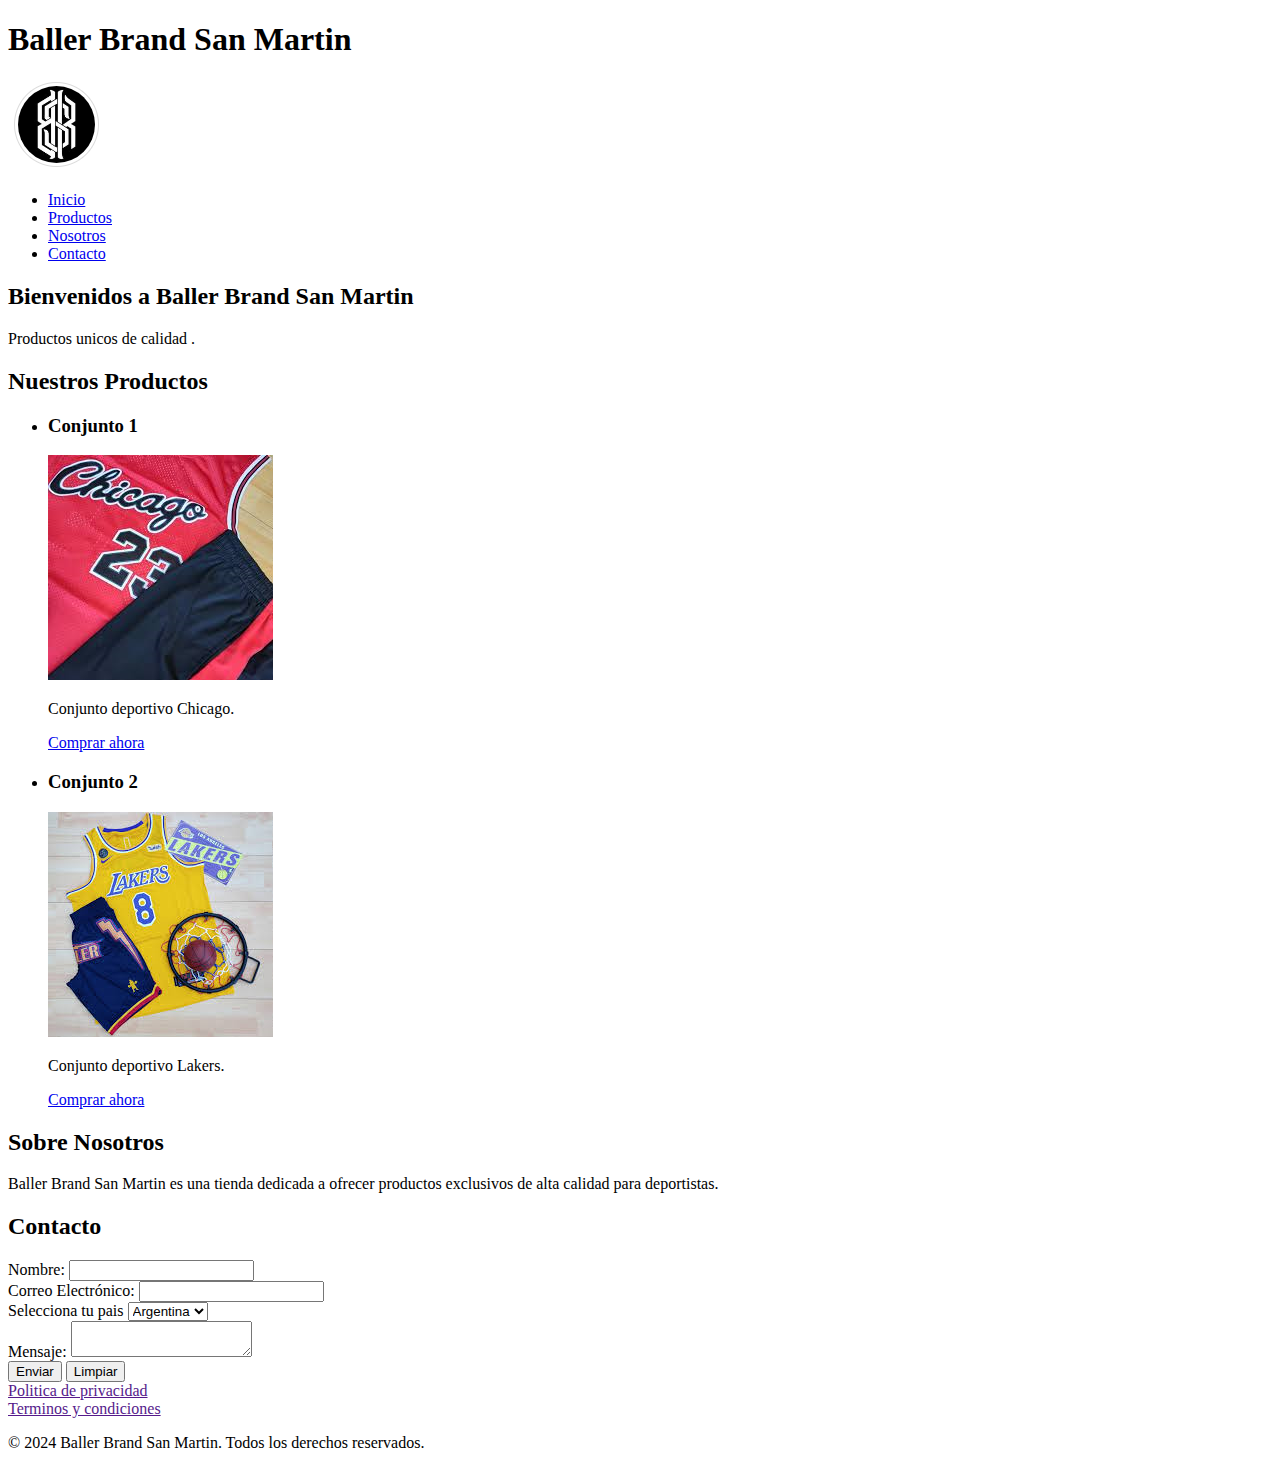
<file: Clase 1/index.html>
<!DOCTYPE html>
<html lang="en">
<head>
    <meta charset="UTF-8">
    <meta name="viewport" content="width=device-width, initial-scale=1.0">
    <title>Document</title>
    
</head>
<body>
    <!-- Encabezado -->
    <header>
        <h1>Baller Brand San Martin</h1> 
        <img src="imagenes\logo.PNG" alt="Imagen principal de Baller Brand San Martin">
        <nav>
            <ul>
                <li><a href="#inicio">Inicio</a></li>
                <li><a href="#productos">Productos</a></li>
                <li><a href="#nosotros">Nosotros</a></li>
                <li><a href="#contacto">Contacto</a></li>
            </ul>
        </nav>
    </header>
    <main>
        <!-- Sección de inicio -->
        <section id="inicio">
            <h2>Bienvenidos a Baller Brand San Martin</h2>
            <p>Productos unicos de calidad .</p>
            
        </section>
    
        <!-- Sección de productos -->
        <section id="productos">
            <h2>Nuestros Productos</h2>
            <ul>
                <li>
                    <h3>Conjunto 1</h3>
                    <img src="imagenes\ropa.png" alt="Producto 1">
                    <p>Conjunto deportivo Chicago.</p>
                    <a href="#link futoro a carrito de compra">Comprar ahora</a>
                </li>
                <li>
                    <h3>Conjunto 2</h3>
                    <img src="imagenes\ropa_2.png" alt="Producto 2">
                    <p>Conjunto deportivo Lakers.</p>
                    <a href="link futuro a carrito de compra ">Comprar ahora</a>
                </li>
                <!-- aca voy cargando mas cosas-->
            </ul>
        </section>
    
        <!-- Sección sobre nosotros -->
        <section id="nosotros">
            <h2>Sobre Nosotros</h2>
            <article>Baller Brand San Martin es una tienda dedicada a ofrecer productos exclusivos de alta calidad para deportistas.</article>
            <!-- Aquí puedes agregar más información sobre la tienda -->
        </section>
    
        <!-- aca pongo el apartado de contactos  -->
        <section id="contacto">
            <h2>Contacto</h2>
            <form action="aca iria la ruta del servidor de correo" method="post">
                <label for="nombre">Nombre:</label>
                <input type="text" id="nombre" name="nombre" required>
                <br>
                <label for="email">Correo Electrónico:</label>
                <input type="email" id="email" name="email" required>
                <br>
                <label for="pasi">Selecciona tu pais</label>
                <select name ="" id="pais">
                    <option value="argentina">Argentina</option>
                    <option value="uruguay">Uruguay</option>
                    <option value="brasil">Brasil</option>
                </select>
                <br>
                <label for="mensaje">Mensaje:</label>
                <textarea id="mensaje" name="mensaje" required></textarea>
                <br>
                <button type="submit">Enviar</button>
                <button type="reset">Limpiar</button>
            </form>
        </section>
    </main>
        <!-- aca va el ecrito de derechos de autor -->
    <footer>
        <li><a href="">Politica de privacidad</a></li>
        <li><a href="">Terminos y condiciones</a></li>
        <p>&copy; 2024 Baller Brand San Martin. Todos los derechos reservados.</p>
    </footer>
        <!-- JavaScript: aca voy a agregar los comandos de Java scrip , capas pop up con notificaciones     -->
</body>
</html>
</file>
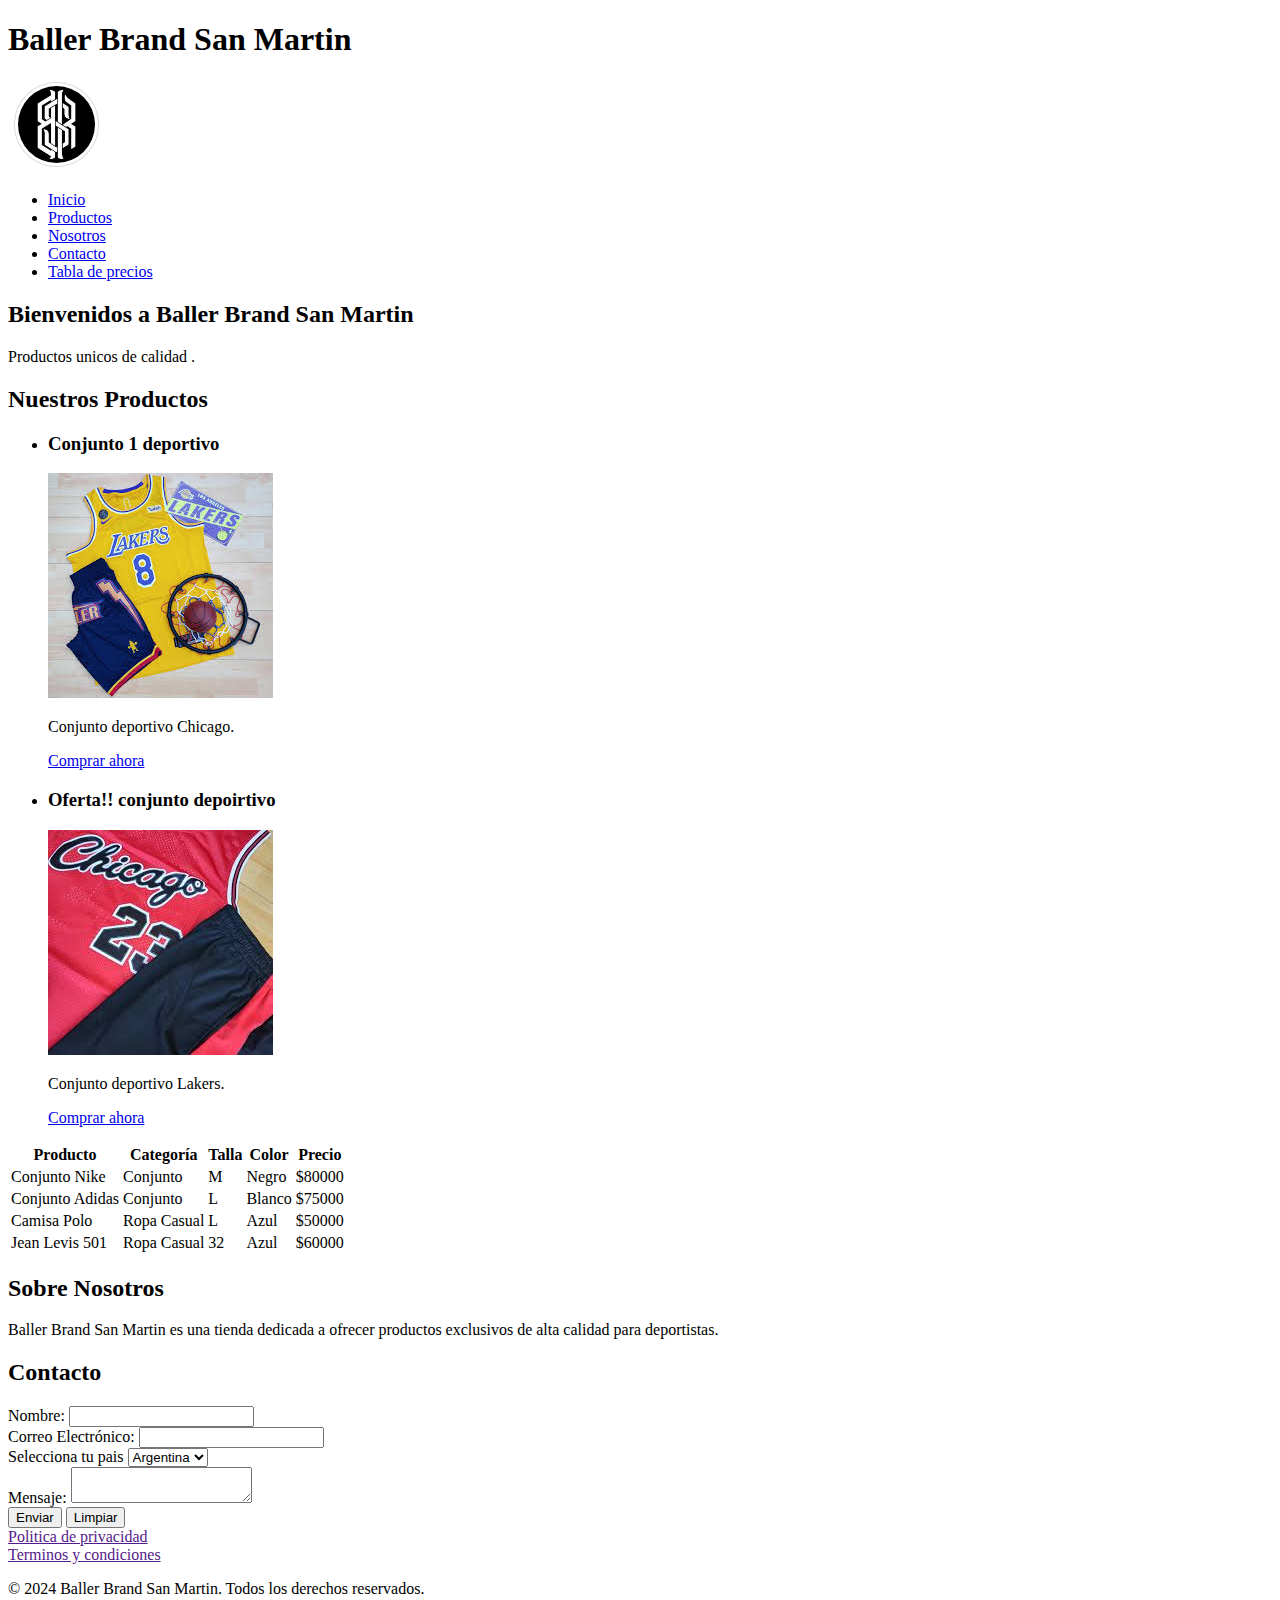
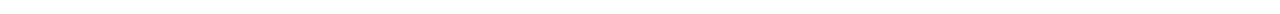
<file: docs/index.html>
<!DOCTYPE html>
<html lang="en">
<head>
    <meta charset="UTF-8">
    <meta name="viewport" content="width=device-width, initial-scale=1.0">
    <title>Baller Brand San Martin</title>
    
</head>
<body>
    <!-- Encabezado -->
    <header>
        <h1>Baller Brand San Martin</h1> 
        <img src="imagenes\logo.PNG" alt="Imagen principal de Baller Brand San Martin">
        <nav>
            <ul>
                <li><a href="#inicio">Inicio</a></li>
                <li><a href="#productos">Productos</a></li>
                <li><a href="#nosotros">Nosotros</a></li>
                <li><a href="#contacto">Contacto</a></li>
                <li><a href="#tabla_precios">Tabla de precios</a></li>
            </ul>
        </nav>
    </header>
    <main>
        <!-- Sección de inicio -->
        <section id="inicio">
            <h2>Bienvenidos a Baller Brand San Martin</h2>
            <p>Productos unicos de calidad .</p>
            
        </section>
    
        <!-- Sección de productos -->
        <section id="productos">
            <h2>Nuestros Productos</h2>
            <ul>
                <li>
                    <h3>Conjunto 1 deportivo</h3>
                    <img src="imagenes\ropa_2.png" alt="Producto 1">
                    <p>Conjunto deportivo Chicago.</p>
                    <a href="#link futoro a carrito de compra">Comprar ahora</a>
                </li>
                <li>
                    <h3>Oferta!! conjunto depoirtivo </h3>
                    <img src="imagenes\ropa.png" alt="Producto 2">
                    <p>Conjunto deportivo Lakers.</p>
                    <a href="link futuro a carrito de compra ">Comprar ahora</a>
                </li>
                <!-- aca voy cargando mas cosas-->
            </ul>
        </section>
        <section id="tabla_precios">
        <table>
            <thead>
                <tr>
                    <th>Producto</th>
                    <th>Categoría</th>
                    <th>Talla</th>
                    <th>Color</th>
                    <th>Precio</th>
                </tr>
            </thead>
            <tbody>
                <tr>
                    <td>Conjunto  Nike</td>
                    <td>Conjunto </td>
                    <td>M</td>
                    <td>Negro</td>
                    <td>$80000</td>
                </tr>
                <tr>
                    <td>Conjunto  Adidas</td>
                    <td>Conjunto </td>
                    <td>L</td>
                    <td>Blanco</td>
                    <td>$75000</td>
                </tr>
                <tr>
                    <td>Camisa Polo  </td>
                    <td>Ropa Casual</td>
                    <td>L</td>
                    <td>Azul</td>
                    <td>$50000</td>
                </tr>
                <tr>
                    <td>Jean Levis 501</td>
                    <td>Ropa Casual</td>
                    <td>32</td>
                    <td>Azul</td>
                    <td>$60000</td>
                </tr>
            </tbody>
        </table>
    </section>
        <!-- Sección sobre nosotros -->
        <section id="nosotros">
            <h2>Sobre Nosotros</h2>
            <article>Baller Brand San Martin es una tienda dedicada a ofrecer productos exclusivos de alta calidad para deportistas.</article>
            <!-- Aquí puedes agregar más información sobre la tienda -->
        </section>
    
        <!-- aca pongo el apartado de contactos  -->
        <section id="contacto">
            <h2>Contacto</h2>
            <form action="aca iria la ruta del servidor de correo" method="post">
                <label for="nombre">Nombre:</label>
                <input type="text" id="nombre" name="nombre" required>
                <br>
                <label for="email">Correo Electrónico:</label>
                <input type="email" id="email" name="email" required>
                <br>
                <label for="pasi">Selecciona tu pais</label>
                <select name ="" id="pais">
                    <option value="argentina">Argentina</option>
                    <option value="uruguay">Uruguay</option>
                    <option value="brasil">Brasil</option>
                </select>
                <br>
                <label for="mensaje">Mensaje:</label>
                <textarea id="mensaje" name="mensaje" required></textarea>
                <br>
                <button type="submit">Enviar</button>
                <button type="reset">Limpiar</button>
            </form>
        </section>
    </main>
        <!-- aca va el ecrito de derechos de autor -->
    <footer>
        <li><a href="">Politica de privacidad</a></li>
        <li><a href="">Terminos y condiciones</a></li>
        <p>&copy; 2024 Baller Brand San Martin. Todos los derechos reservados.</p>
    </footer>
        <!-- JavaScript: aca voy a agregar los comandos de Java scrip , capas pop up con notificaciones     -->
</body>
</html>
</file>
